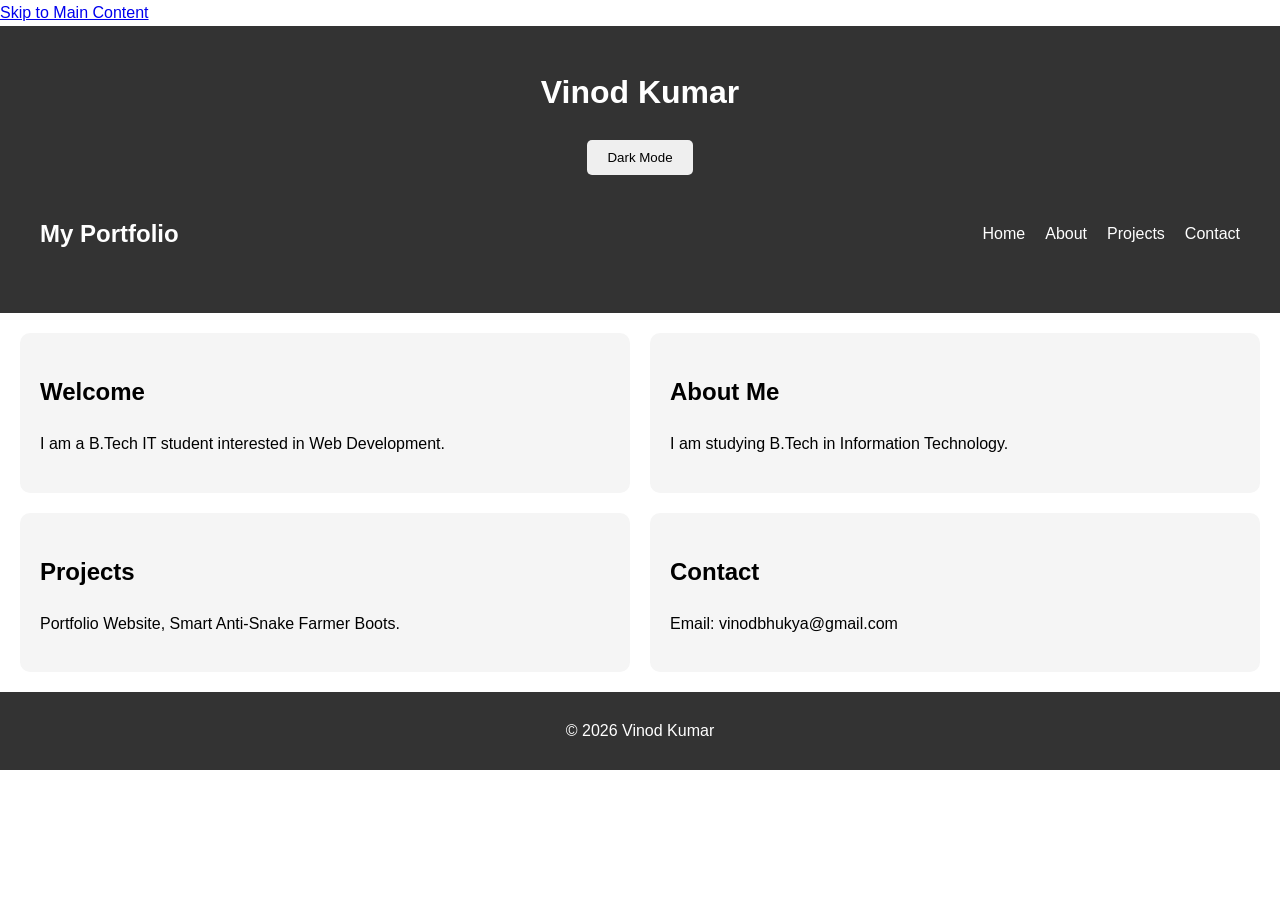
<file: index.html>
<!DOCTYPE html>
<html lang="en">
<head>
<meta name="robots" content="index, follow">
<meta charset="UTF-8">
<meta name="viewport" content="width=device-width, initial-scale=1.0">
<meta name="description" content="Personal Portfolio Website">
<meta name="keywords" content="Portfolio, Student, Web Developer">
<meta name="author" content="Vinod Kumar">

<title>Home</title>

<link rel="stylesheet" href="style.css">
</head>

<body>
    <a href="#main-content">Skip to Main Content</a>

<header>
<h1>Vinod Kumar</h1>
<button id="themeBtn">Dark Mode</button>
<nav>
    <h2>My Portfolio</h2>

    <ul>
        <li><a href="#home">Home</a></li>
        <li><a href="#about">About</a></li>
        <li><a href="#projects">Projects</a></li>
        <li><a href="#contact">Contact</a></li>
    </ul>
</nav>

</header>
<main id="main-content" class="container">

<section>
<h2>Welcome</h2>
<p>I am a B.Tech IT student interested in Web Development.</p>
</section>

<section>
<h2>About Me</h2>
<p>I am studying B.Tech in Information Technology.</p>
</section>

<section>
<h2>Projects</h2>
<p>Portfolio Website, Smart Anti-Snake Farmer Boots.</p>
</section>

<section>
<h2>Contact</h2>
<p>Email: vinodbhukya@gmail.com</p>
</section>

</main>

<footer>
<p>&copy; 2026 Vinod Kumar</p>
</footer>
<script>
const btn = document.getElementById("themeBtn");

btn.addEventListener("click", function() {
    document.body.classList.toggle("dark");
});
</script>
</body>
</html>
</file>
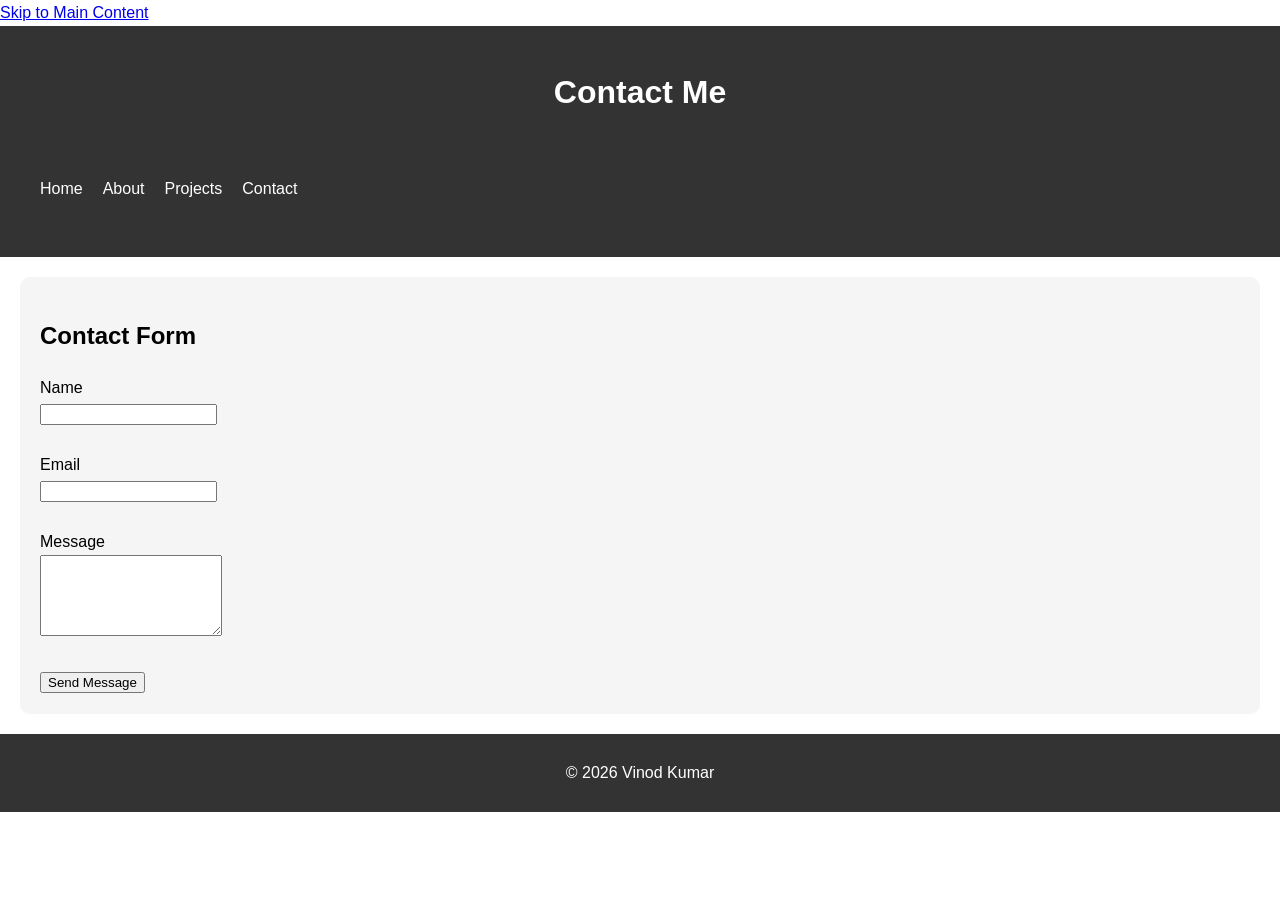
<file: contact.html>
<!DOCTYPE html>
<html lang="en">
<head>
<meta name="robots" content="index, follow">
<meta charset="UTF-8">
<meta name="viewport" content="width=device-width, initial-scale=1.0">
<meta name="description" content="Contact Page">
<title>Contact</title>
<link rel="stylesheet" href="style.css">
</head>

<body>
    <a href="#main-content">Skip to Main Content</a>

<header>
<h1>Contact Me</h1>

<nav aria-label="Primary Navigation">
<ul>
<li><a href="index.html">Home</a></li>
<li><a href="about.html">About</a></li>
<li><a href="projects.html">Projects</a></li>
<li><a href="contact.html">Contact</a></li>
</ul>
</nav>

</header>

<main id="main-content">

<section>
<h2>Contact Form</h2>
<form aria-label="Contact Form">


<label for="name">Name</label><br>
<input type="text" id="name" aria-label="Enter your name" required><br><br>

<label for="email">Email</label><br>
<input type="email" id="email" aria-label="Enter your email" required><br><br>

<label for="message">Message</label><br>
<textarea id="message" rows="5" aria-label="Enter your message"></textarea><br><br>

<button type="submit">Send Message</button>

</form>

</section>

</main>

<footer>
<p>&copy; 2026 Vinod Kumar</p>
</footer>

</body>
</html>
</file>
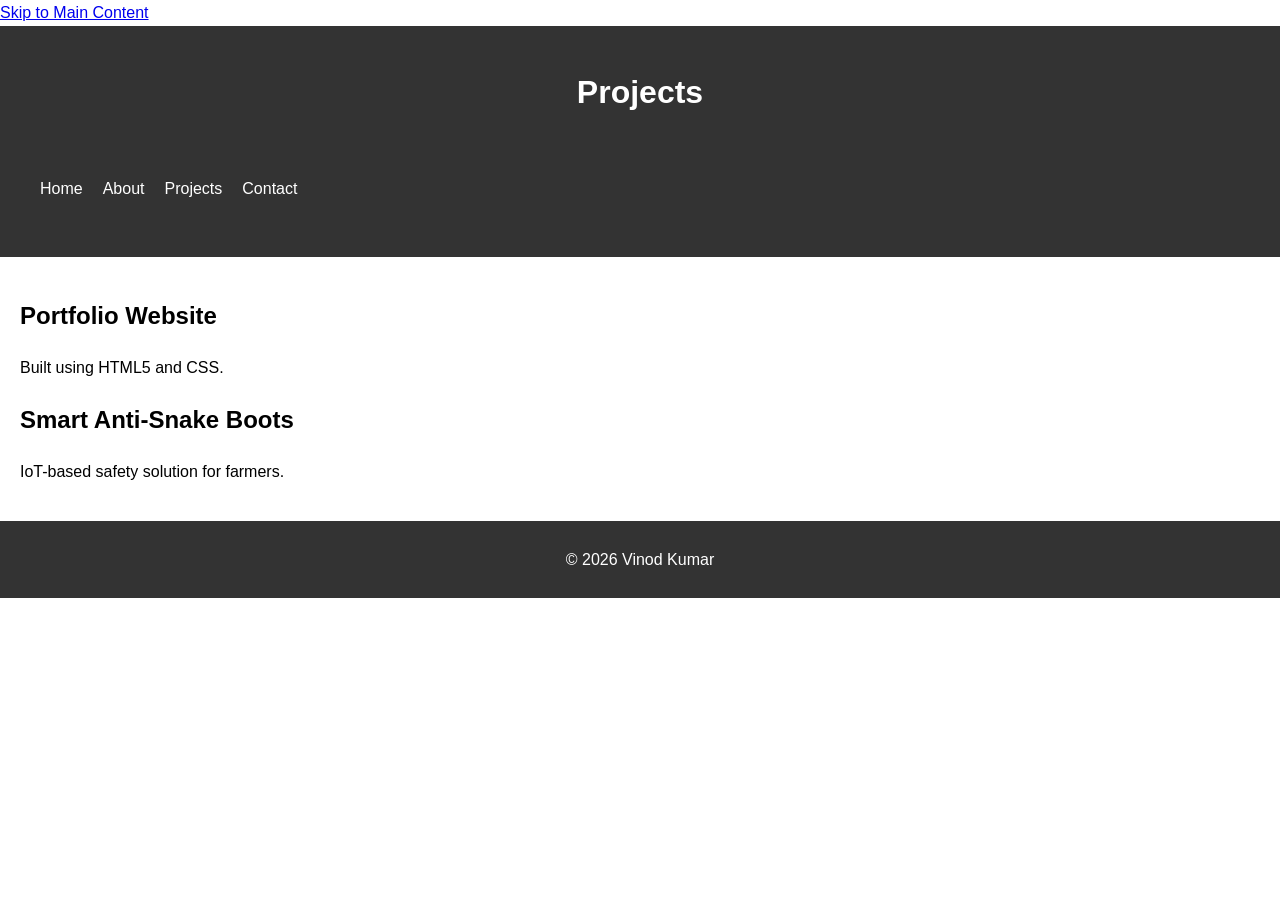
<file: projects.html>
<!DOCTYPE html>
<html lang="en">
<head>
<meta name="robots" content="index, follow">
<meta charset="UTF-8">
<meta name="viewport" content="width=device-width, initial-scale=1.0">
<meta name="description" content="Projects">
<title>Projects</title>
<link rel="stylesheet" href="style.css">
</head>

<body>
    <a href="#main-content">Skip to Main Content</a>

<header>
<h1>Projects</h1>

<nav aria-label="Primary Navigation">
<ul>
<li><a href="index.html">Home</a></li>
<li><a href="about.html">About</a></li>
<li><a href="projects.html">Projects</a></li>
<li><a href="contact.html">Contact</a></li>
</ul>
</nav>

</header>

<main id="main-content">

<article>
<h2>Portfolio Website</h2>
<p>Built using HTML5 and CSS.</p>
</article>

<article>
<h2>Smart Anti-Snake Boots</h2>
<p>IoT-based safety solution for farmers.</p>
</article>

</main>

<footer>
<p>&copy; 2026 Vinod Kumar</p>
</footer>

</body>
</html>
</file>
<file: style.css>
:root{
    --bg-color:white;
    --text-color:black;
    --header-color:#333;
    --card-color:#f5f5f5;
}

.dark{
    --bg-color:#121212;
    --text-color:white;
    --header-color:#000;
    --card-color:#222;
}
body{
font-family:Arial,sans-serif;
margin:0;
padding:0;
line-height:1.6;
background:var(--bg-color);
color:var(--text-color);
}
header{
background:var(--header-color);
color:white;
padding:20px;
text-align:center;
}

nav ul{
list-style:none;
display:flex;
justify-content:center;
gap:20px;
padding:0;
}

nav a{
color:white;
text-decoration:none;
}

main{
padding:20px;
}

footer{
background:var(--header-color);
color:white;
text-align:center;
padding:10px;
}
a:focus,
button:focus,
input:focus,
textarea:focus{
outline:3px solid blue;
}
/* Flexbox Navigation */
nav{
    display:flex;
    justify-content:space-between;
    align-items:center;
    padding:20px;
}

nav ul{
    display:flex;
    gap:20px;
    list-style:none;
}

/* Grid Layout */
.container{
    display:grid;
    grid-template-columns:repeat(2,1fr);
    gap:20px;
    padding:20px;
}

/* Cards */

section{
    background:var(--card-color);
    padding:20px;
    border-radius:10px;
    transition:0.3s;
}

section:hover{
    transform:translateY(-5px);
    box-shadow:0 5px 15px rgba(0,0,0,0.3);
}

/* Responsive Design */
@media(max-width:768px){
    .container{
        grid-template-columns:1fr;
    }

    nav{
        flex-direction:column;
    }

    nav ul{
        flex-direction:column;
    }
}
#themeBtn{
    padding:10px 20px;
    border:none;
    border-radius:5px;
    cursor:pointer;
}
</file>
